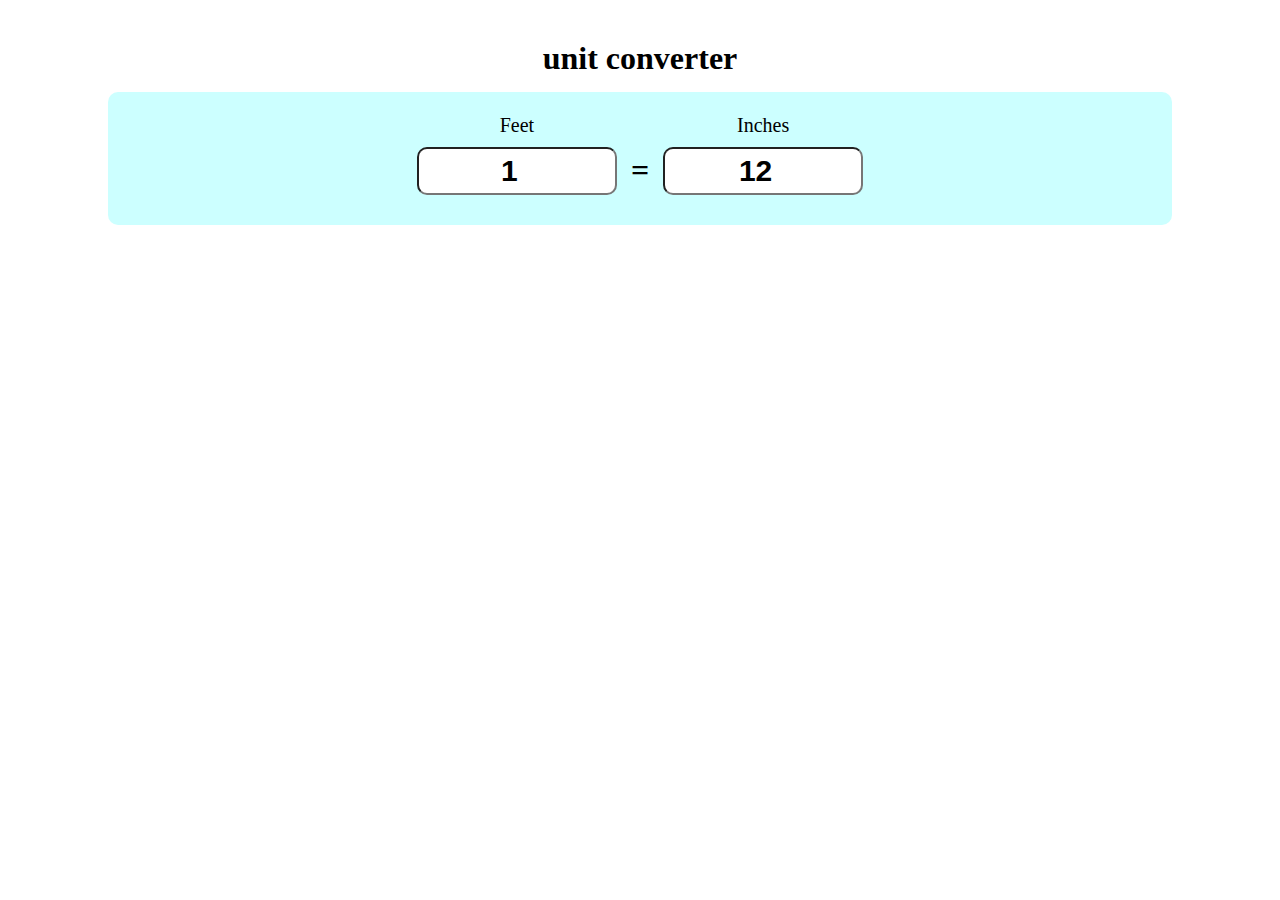
<file: Unit converter/index.html>
<html>
<head>
<title>Pawan yadav project 1</title>
<link rel="stylesheet"
href="style.css">
</head>
<body>

<h1>unit converter</h1>
<div id="container">
<div class="input-div">
<label>Feet</label><br>
<input type="number" value="1" id="feet" class="inpt">

</div><!--end input-div-->

<div class="input-div">
<h1>=</h1>

</div><!--end input-div-->

<div class="input-div">
<label>Inches</label><br>
<input type="number" value="12" id="inch" class="inpt">

</div><!--end input-div-->

</div><!--end input-div-->

<script src="myscript.js"></script>
</body>
</html>
</file>
<file: Unit converter/style.css>
*{
    
    margin: 0;
    padding: 0;
    
 }
 body{
       font-family: tahoma;
       }
 h1
  {
  text-align: center;
  margin-top: 40px;
  }
  #container{
  margin: 15px auto 0px auto;
  width: 80%;
  text-align: center;
    background-color:  #ccffff;
  border-radius: 10px;
  padding: 20px
  }
  .input-div{
  display: inline-block;

  }
  .inpt{
  padding: 5px 10px;
  margin: 10px;
  font-size: 30px;
  font-weight: bold;
  width: 200px;
  text-align: center;
  border-radius: 10px;
  }
  label{
  font-size: 20px;
  }
</file>
